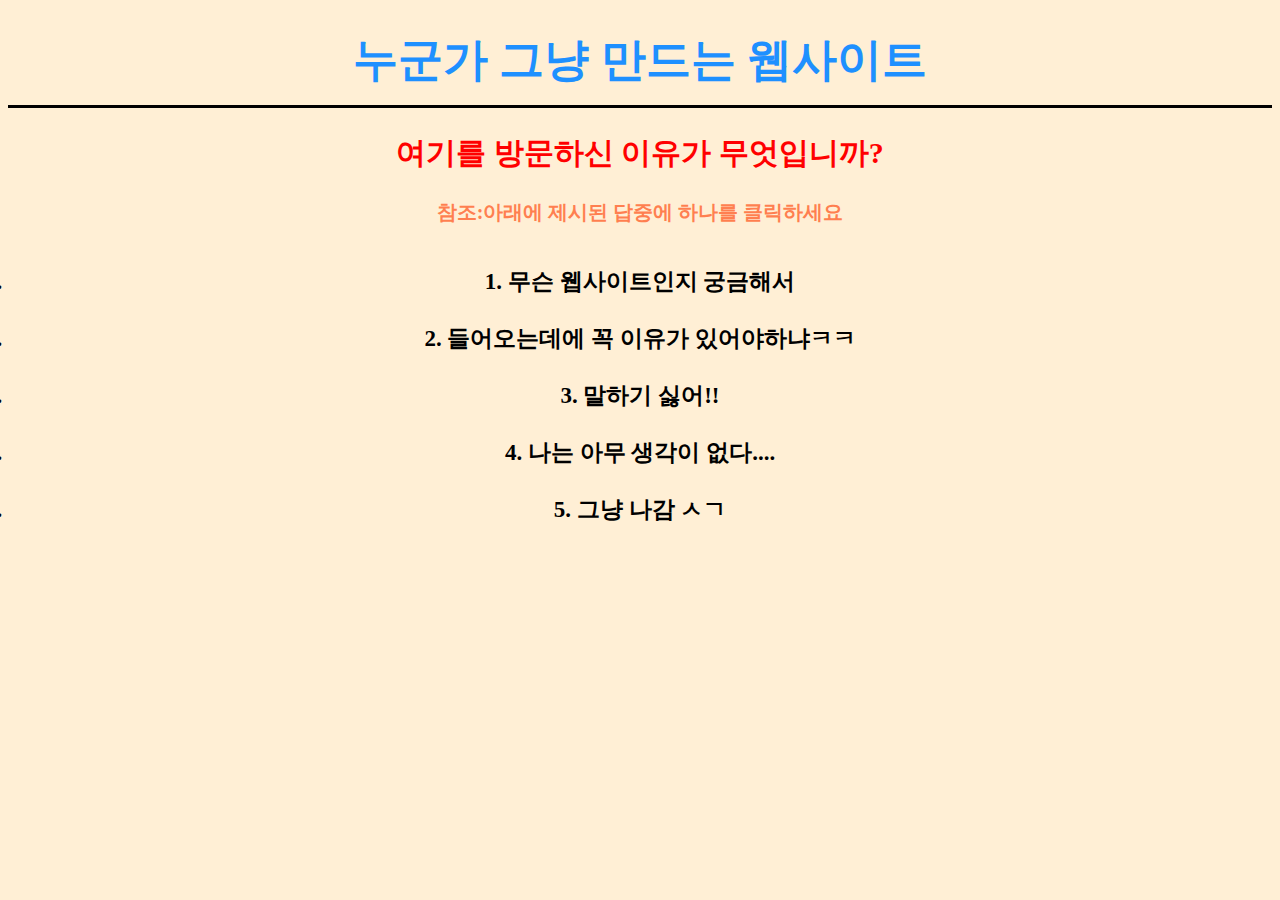
<file: index.html>
<!doctype html>
<html>
<head>
  <title>누군가 그냥 만드는 웹사이트</title>
  <meta charset="utf-8">
  <link rel="stylesheet" href="style.css">
  <!-- Global site tag (gtag.js) - Google Analytics -->
<script async src="https://www.googletagmanager.com/gtag/js?id=G-G8SF91VXLD"></script>
<script>
  window.dataLayer = window.dataLayer || [];
  function gtag(){dataLayer.push(arguments);}
  gtag('js', new Date());

  gtag('config', 'G-G8SF91VXLD');
</script>
</head>
  <body>
    <h1><a href="index.html" id="websitename">누군가 그냥 만드는 웹사이트</a></h1>
    <h2>여기를 방문하신 이유가 무엇입니까?</h2>
      <h3>참조:아래에 제시된 답중에 하나를 클릭하세요</h3>
        <strong><ol>
          <li><a href="1.html">1. 무슨 웹사이트인지 궁금해서</a></li>
          <br><li><a href="2.html">2. 들어오는데에 꼭 이유가 있어야하냐ㅋㅋ</a></li>
          <br><li><a href="3.html">3. 말하기 싫어!!</a></li>
          <br><li><a href="4.html" >4. 나는 아무 생각이 없다....</a></li>
          <br><li><a href="5.html">5. 그냥 나감 ㅅㄱ</a></li>
        </ol></strong>
      </body>
    </html>
</file>
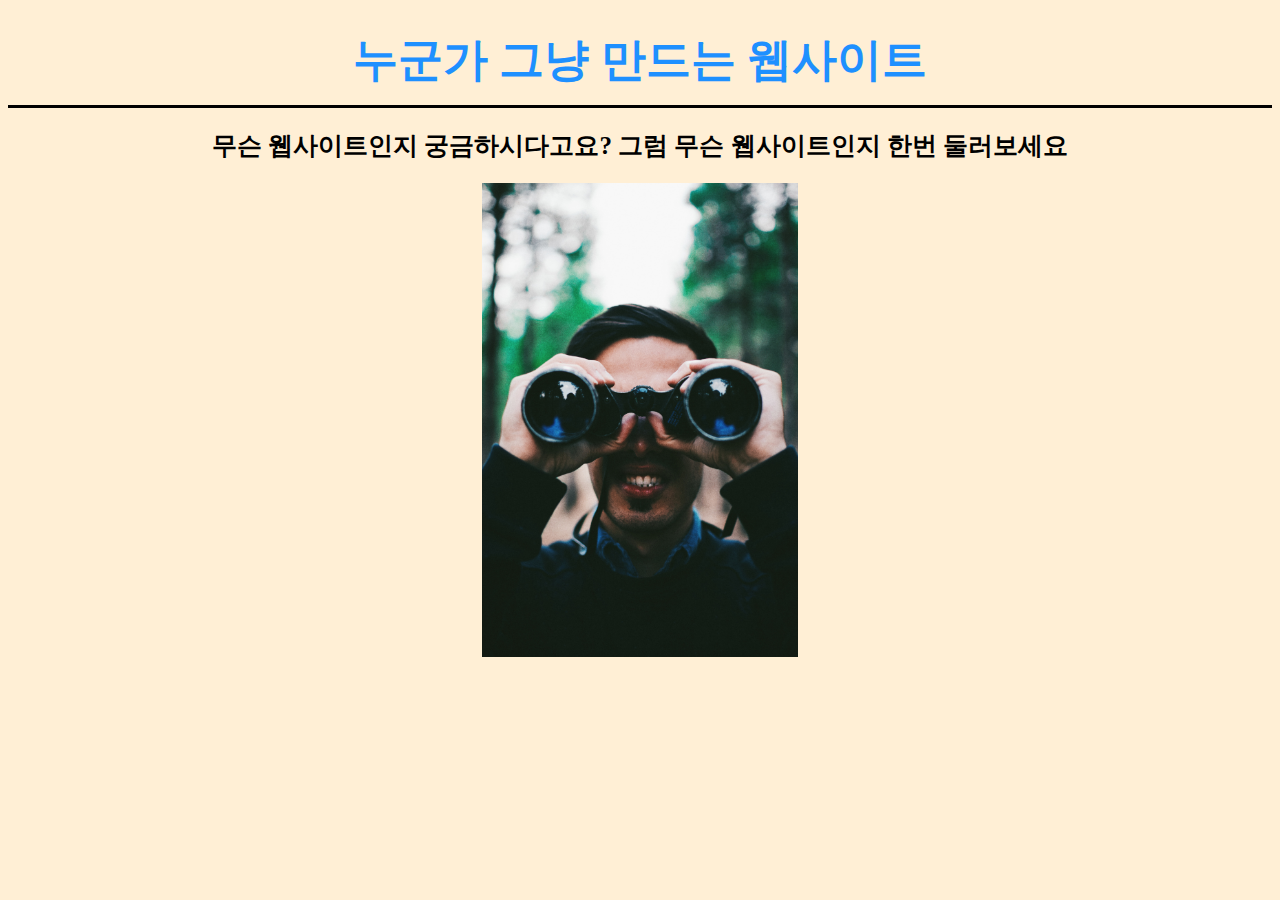
<file: 1.html>
<!doctype html>
<html>
<head>
  <title>1번 클릭</title>
  <meta charset="utf-8">
  <link rel="stylesheet" href="style.css">
  </head>
  <body>
    <h1><a href="index.html" id="websitename">누군가 그냥 만드는 웹사이트</a></h1>
    <h2 style="color:black;font-size:25px;">무슨 웹사이트인지 궁금하시다고요? 그럼 무슨 웹사이트인지 한번 둘러보세요</h2>
    <div>
      <img src="look.jpg" width="25%">
    </div>
    </body>
    </html>
</file>
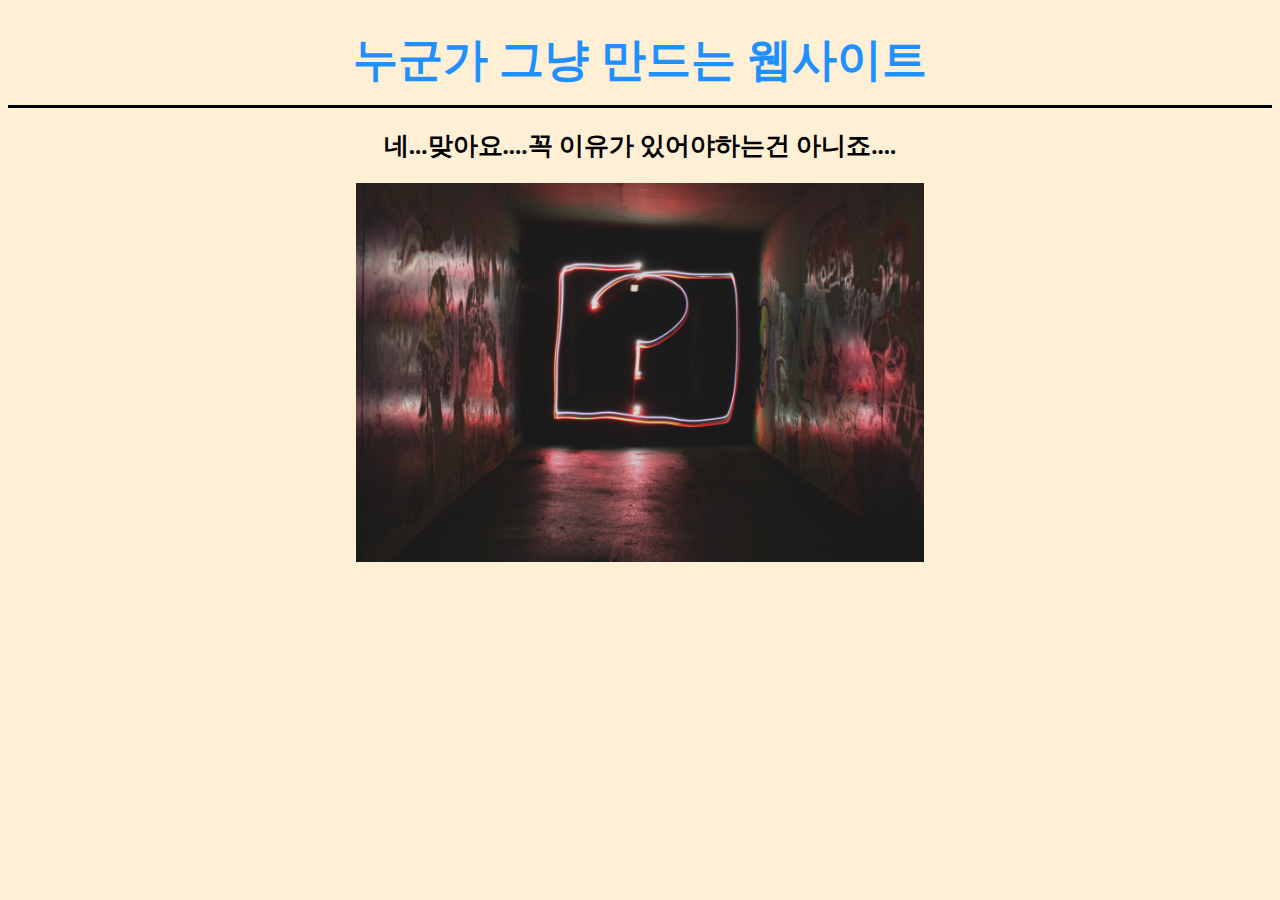
<file: 2.html>
<!doctype html>
<html>
<head>
  <title>2번 클릭</title>
  <meta charset="utf-8">
  <link rel="stylesheet" href="style.css">
 </head>
  <body>
    <h1><a href="index.html" id="websitename">누군가 그냥 만드는 웹사이트</a></h1>
    <h2 style="color:black;font-size:25px;">네...맞아요....꼭 이유가 있어야하는건 아니죠....</h2>
    <div>
    <img src="why.jpg" width="45%">
  </div>
    </body>
    </html>
</file>
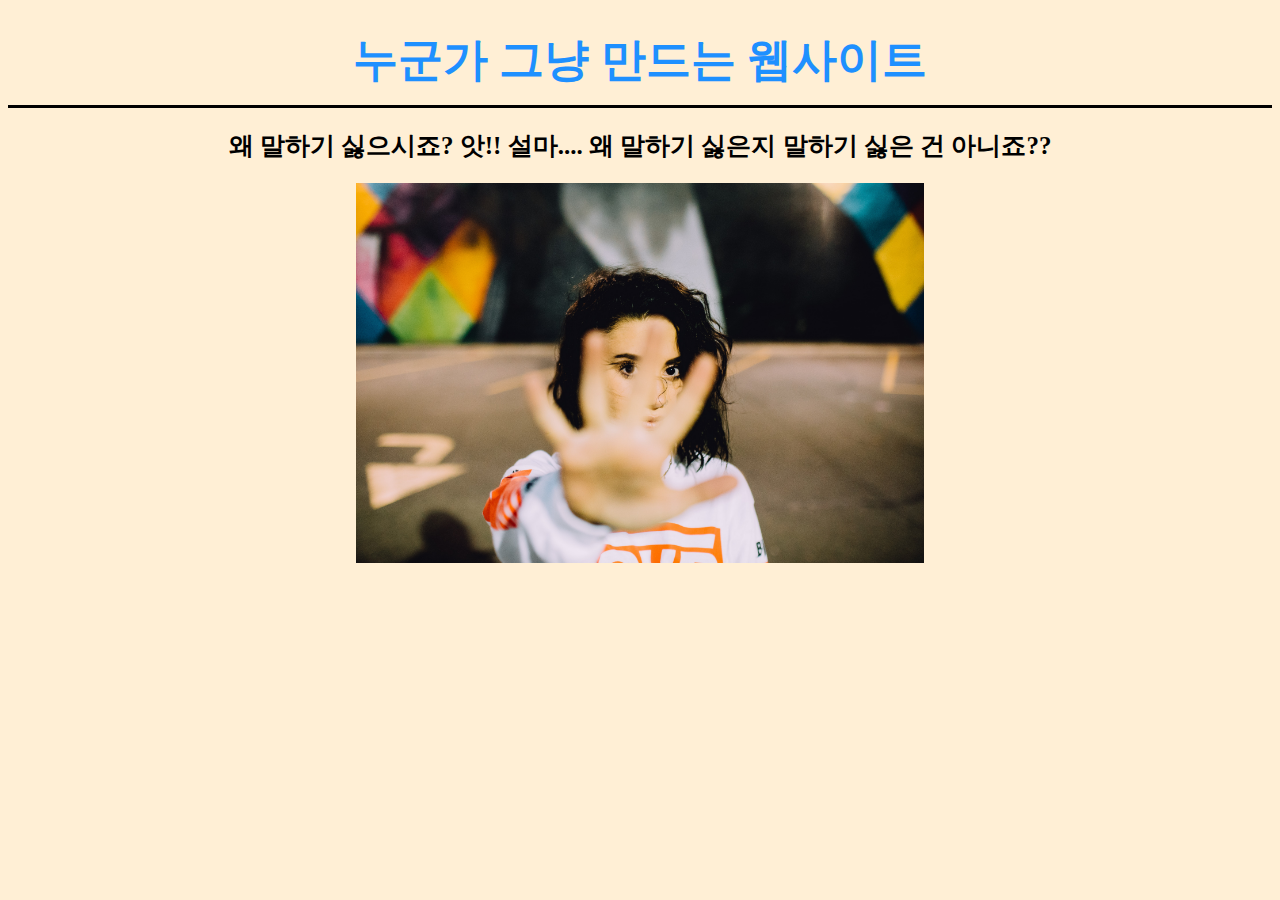
<file: 3.html>
<!doctype html>
<html>
<head>
  <title>3번 클릭</title>
  <meta charset="utf-8">
  <link rel="stylesheet" href="style.css">
  </head>
  <body>
    <h1><a href="index.html" id="websitename">누군가 그냥 만드는 웹사이트</a></h1>
    <h2 style="color:black;font-size:25px;">왜 말하기 싫으시죠? 앗!! 설마.... 왜 말하기 싫은지 말하기 싫은 건 아니죠??</h2>
    <div>
    <img src="no.jpg" width="45%">
  </div>
    </body>
    </html>
</file>
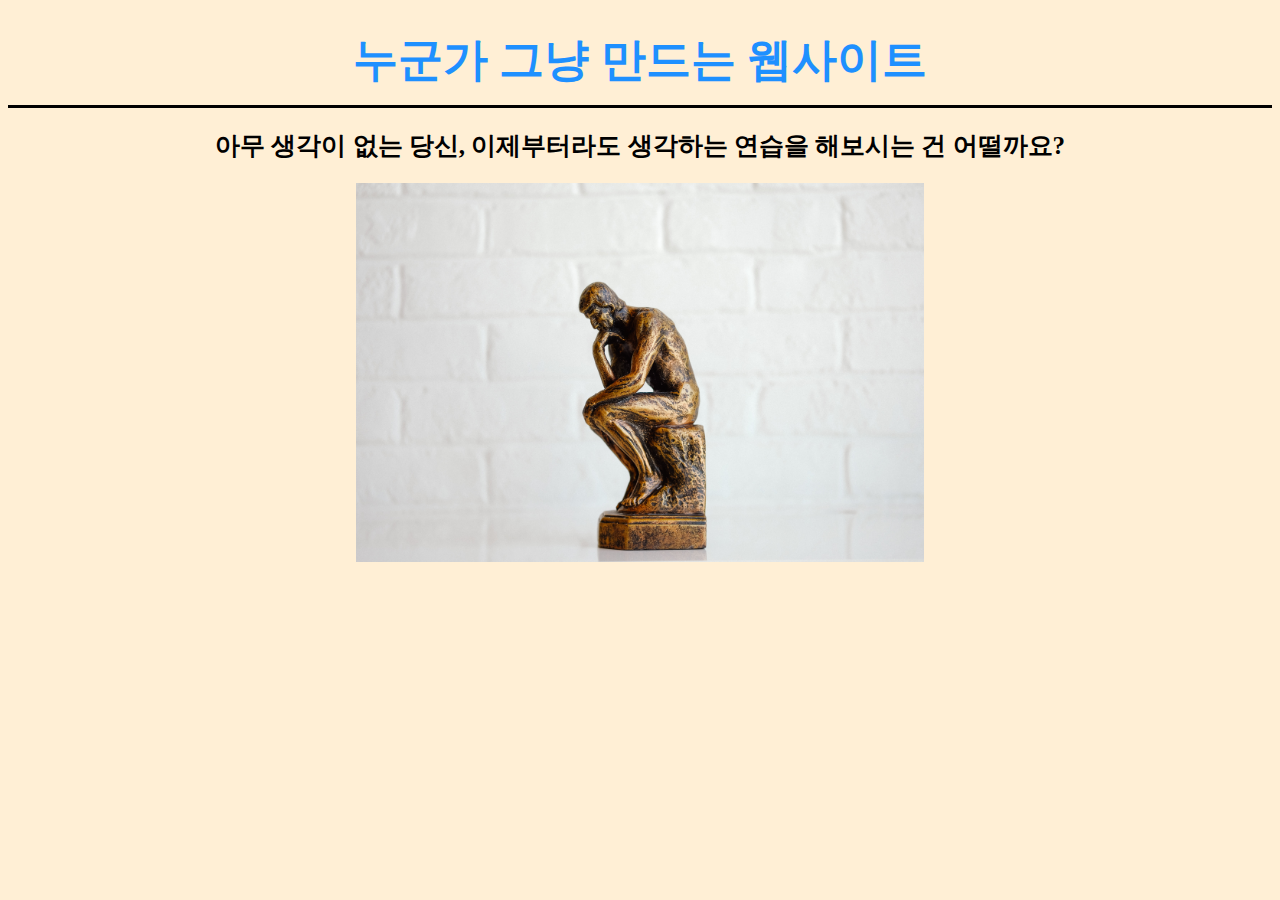
<file: 4.html>
<!doctype html>
<html>
<head>
  <title>4번 클릭</title>
  <meta charset="utf-8">
  <link rel="stylesheet" href="style.css">
  </head>
  <body>
    <h1><a href="index.html" id="websitename">누군가 그냥 만드는 웹사이트</a></h1>
    <h2 style="color:black;font-size:25px;">아무 생각이 없는 당신, 이제부터라도 생각하는 연습을 해보시는 건 어떨까요?</h2>
    <div>
    <img src="think.jpg" width="45%">
  </div>
    </body>
    </html>
</file>
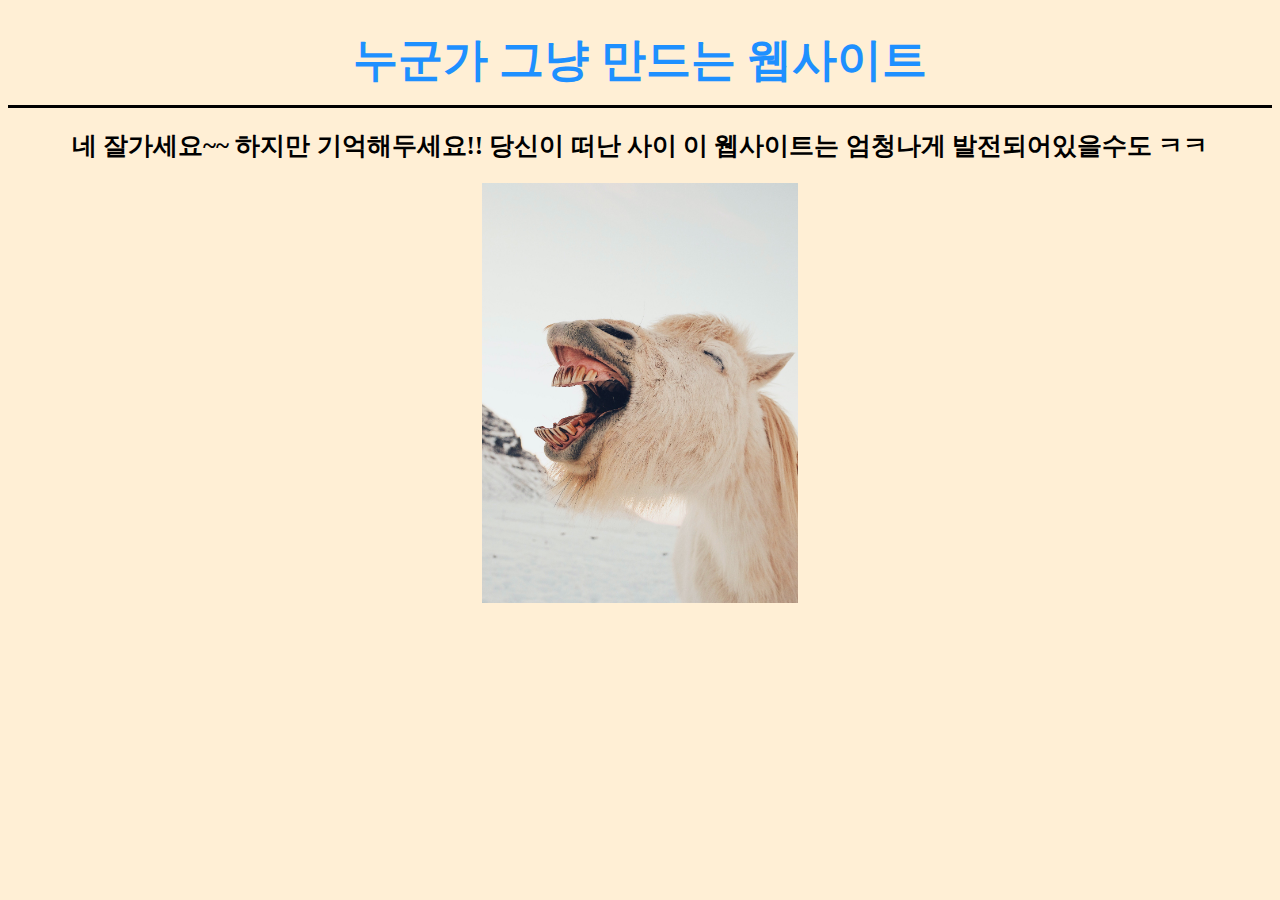
<file: 5.html>
<!doctype html>
<html>
<head>
  <title>5번 클릭</title>
  <meta charset="utf-8">
  <link rel="stylesheet" href="style.css">
  </head>
  <body>
    <h1><a href="index.html" id="websitename">누군가 그냥 만드는 웹사이트</a></h1>
    <h2 style="color:black;font-size:25px;">네 잘가세요~~ 하지만 기억해두세요!! 당신이 떠난 사이 이 웹사이트는 엄청나게 발전되어있을수도 ㅋㅋ</h2>
    <div>
    <img src="laugh.jpg" width="25%">
  </div>
    </body>
    </html>
</file>
<file: style.css>
a{
  color:black;
  text-decoration:none;
}
#websitename{
  color:dodgerblue;
}
h1{
  text-align:center;
  font-size:45px;
  border-bottom:black 3px solid;
  padding-bottom:15px;
  margin-bottom:0;
}
h2{
  color:red;
  text-align:center;
  font-size:30px;
  }
h3{
  color:coral;
  text-align:center;
  font-size:20px;
  margin-bottom:40px;
}
ol{
  text-align:center;
  padding-left:0;
  font-size:23px;
}
@media(max-width:450px){
  h1{
    font-size:40px;
  }
  h2{
    font-size:30px;
  }
}
div{
  text-align:center;
}
body{
  background-color:papayawhip;
}
</file>
